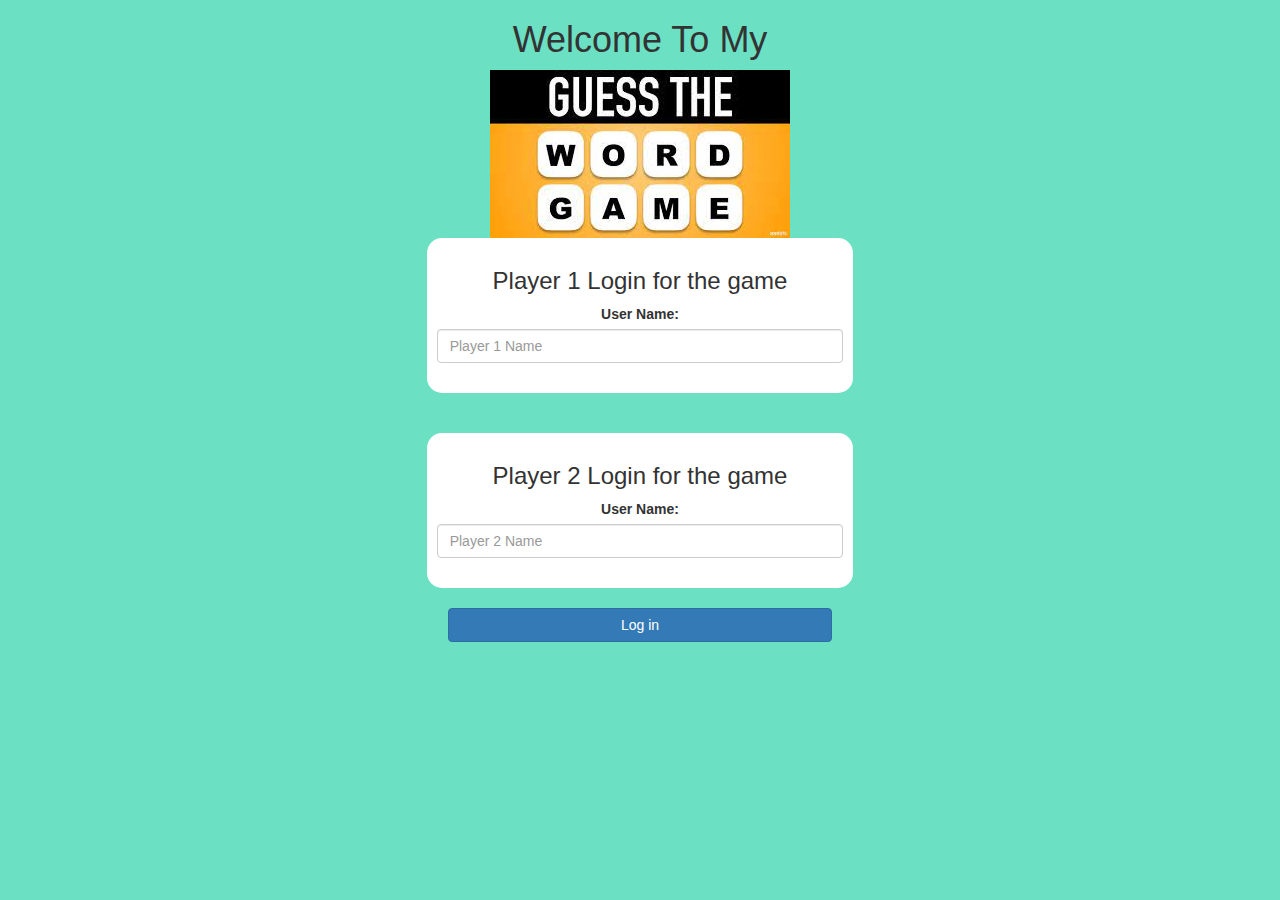
<file: index.html>
<!DOCTYPE html>
<html>
<head>
	<title>Guess The Word</title>

<meta name="viewport" content="width=device-width, initial-scale=1">
<link rel="stylesheet" href="https://maxcdn.bootstrapcdn.com/bootstrap/3.4.0/css/bootstrap.min.css">
<script src="https://ajax.googleapis.com/ajax/libs/jquery/3.4.1/jquery.min.js"></script>
<script src="https://maxcdn.bootstrapcdn.com/bootstrap/3.4.0/js/bootstrap.min.js"></script>

<link rel="stylesheet" type="text/css" href="game.css">
<center>
	<h1>Welcome To My</h1>
	<image src="Guess the Word img.jpg"
	<br>
	<br>
<div class="col-lg-4 col-sm-8 col-xs-11 login_div1">
	<h3>Player 1 Login for the game</h3>
	<label>User Name:</label>
	<input type="text" id="player1_name_input" class="form-control" placeholder="Player 1 Name">
	<br>
</div>
<br>
<br>
<div class="col-lg-4 col-sm-8 col-xs-11 login_div2">
	<h3>Player 2 Login for the game</h3>
	<label>User Name:</label>
	<input type="text" id="player2_name_input" class="form-control" placeholder="Player 2 Name">
	<br>
	</div>
	<br>
	
	<button style="width:30%" class="btn btn-primary" onclick="addUser();">Log in</button>
 </center>
<script src="game_login.js"></script>
</head>
<body>

</body>
</html>
</file>
<file: game.css>
body
{
	background:rgb(107, 224, 195);
}

	.login_div1 , .login_div2
	{
		background: white;
		padding: 10px;
		float: none;
		border-radius: 15px;
	}


#player1_name , #player2_name
{
	display: inline-block;
	margin-left: 20px;
}
#word
{
	width: 60%;
}
#word_display
{
	letter-spacing: 5px;
}
#output
{
background: white;
border-radius: 10px;
border-top: 10px solid #AA4465;
padding: 10px;
float: none;
text-align: left;
}
</file>
